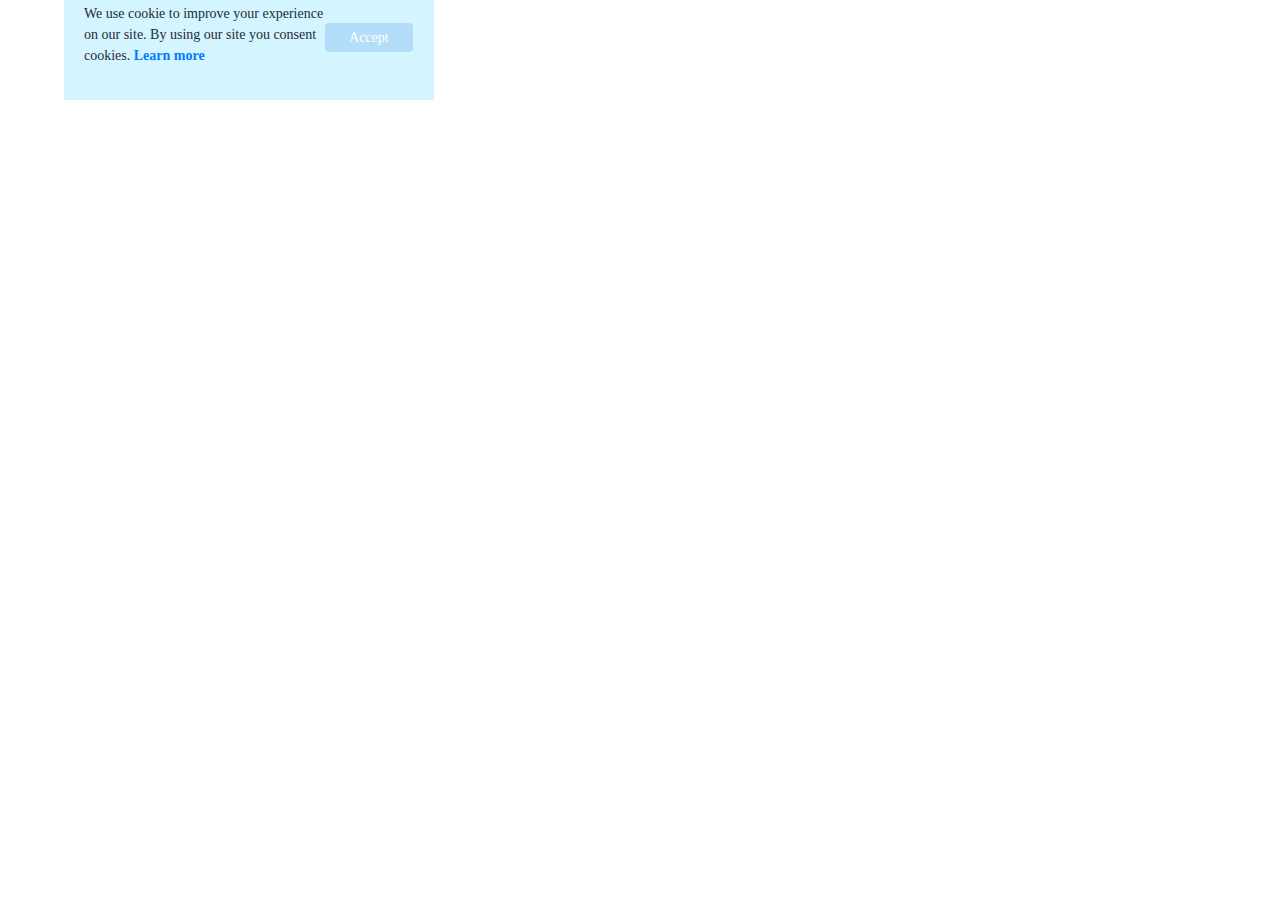
<file: POPUP/index.html>
<!DOCTYPE html>
<html>
<head>
    <title>Popup</title>
    <link href="//maxcdn.bootstrapcdn.com/bootstrap/4.0.0/css/bootstrap.min.css" rel="stylesheet" id="bootstrap-css">
    <script src="//maxcdn.bootstrapcdn.com/bootstrap/4.0.0/js/bootstrap.min.js"></script>
    <script src="//cdnjs.cloudflare.com/ajax/libs/jquery/3.2.1/jquery.min.js"></script>
    <link rel="stylesheet" href="popup.css">
    <style>
        p {
            font-family: "Montserrat";
        }
    </style>
</head>
<body>
 <section class="cookie">
   <div class="txt">
      <p class="">
        We use cookie to improve your experience on our site. By using our site you consent cookies. <a href="https://drive.google.com/file/d/1G-7sqpPnBE_CygPUebjzfHtEmCOWLjcE/view" target="_blanck"><b>Learn more</b></a>
      </p>
   </div>
   <div>
      <a class="btn accept">Accept</a>
   </div>
</section>
</body>
</html>
</file>
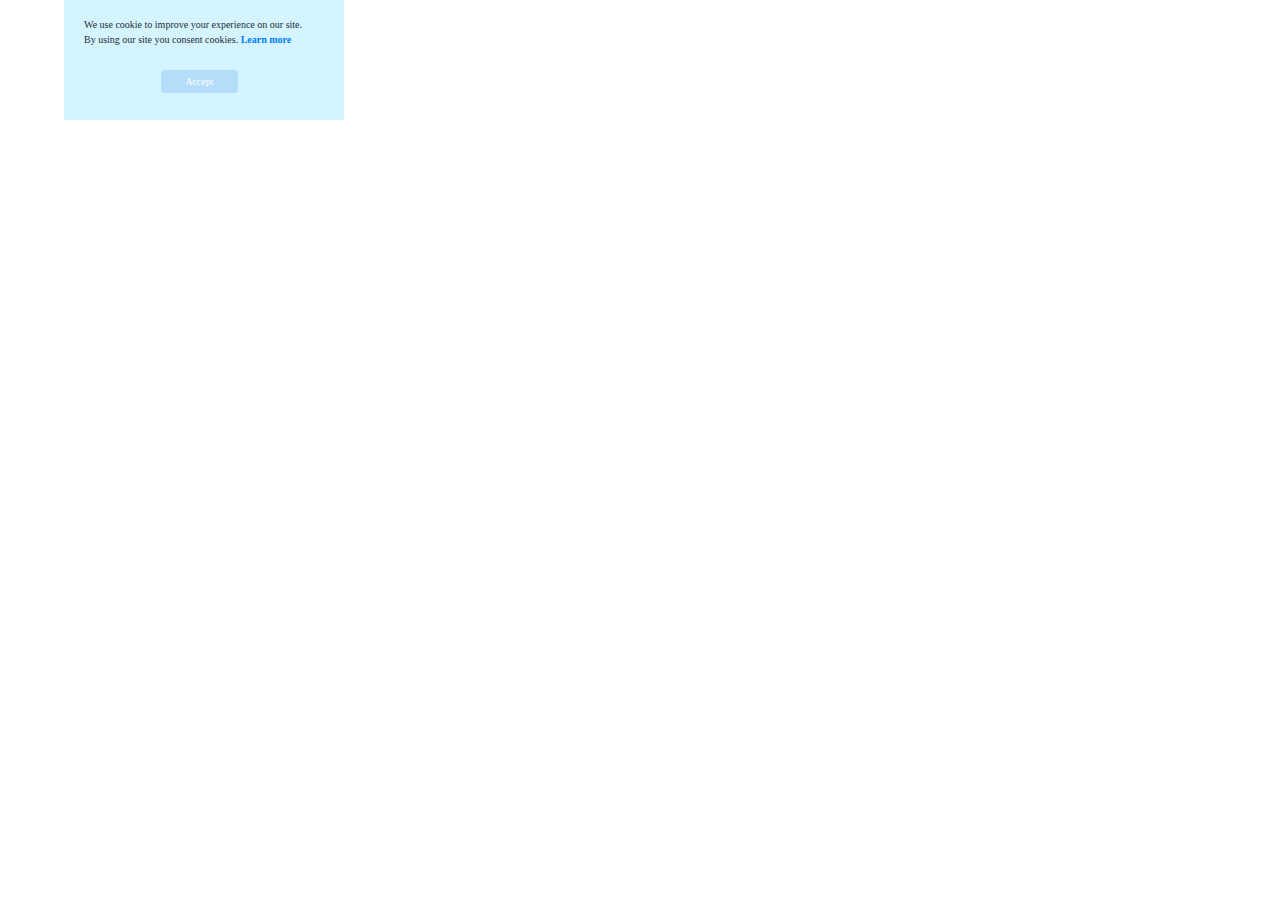
<file: POPUP/mobile.html>
<!DOCTYPE html>
<html>
<head>
    <title>Popup</title>
    <link href="//maxcdn.bootstrapcdn.com/bootstrap/4.0.0/css/bootstrap.min.css" rel="stylesheet" id="bootstrap-css">
    <script src="//maxcdn.bootstrapcdn.com/bootstrap/4.0.0/js/bootstrap.min.js"></script>
    <script src="//cdnjs.cloudflare.com/ajax/libs/jquery/3.2.1/jquery.min.js"></script>
    <link rel="stylesheet" href="mobile.css">
    <style>
        p {
            font-family: "Montserrat";
        }
    </style>
</head>
<body>
 <section class="cookie">
   <div class="txt">
      <p class="">
        We use cookie to improve your experience on our site. By using our site you consent cookies. <a href="https://drive.google.com/file/d/1G-7sqpPnBE_CygPUebjzfHtEmCOWLjcE/view" target="_blanck"><b>Learn more</b></a>
      </p>
   </div>
   <div>
      <a class="btn accept">Accept</a>
   </div>
</section>
</body>
</html>
</file>
<file: POPUP/popup.css>
.cookie{
	width: 370px;
    height: 100px;
    background-color: rgb(212, 244, 255);
    position:sticky;
    bottom: 88px;
    border-radius: 0px;
	left: 5%;
	padding: 20px 20px;
}

.cookie .txt{
	position: absolute;
    top: 3px;
    width: 66%;
}
.txt p{
	color:#1D2D35;
    font-size: 14px;
}

.cookie .accept {
    background-color: #B4DDFA;
    color: #fff !important;
    padding: 3px 23px;
    align-self: center;
    font-size: 14px;
    margin-top: 1%;
    margin-left: 3%;
    font-family: "Montserrat";
    position: relative;
    left: 70%;
    
}
.cookie .accept:hover {
	background-color: #9fd7ff;
}
</file>
<file: POPUP/mobile.css>
@media only screen and (max-width: 768px) {
    body {
      background-color: lightblue;
    }
  }
  .cookie{
	width: 280px;
    height: 120px;
    background-color: rgb(212, 244, 255);
    position:sticky;
    bottom: 88px;
    border-radius: 0px;
	left: 5%;
	padding: 40px 20px;
}

.cookie .txt{
	position: absolute;
    top: 17px;
    width: 80%;
}
.txt p{
	color:#1D2D35;
    font-size: 10px;
}

.cookie .accept {
    background-color: #B4DDFA;
    color: #fff !important;
    padding: 3px 23px;
    align-self: center;
    font-size: 10px;
    margin-top: 1%;
    margin-left: 3%;
    font-family: "Montserrat";
    position: relative;
    left: 70px;
    top: 28px;
    }
.cookie .accept:hover {
	background-color: #9fd7ff;
}
</file>
